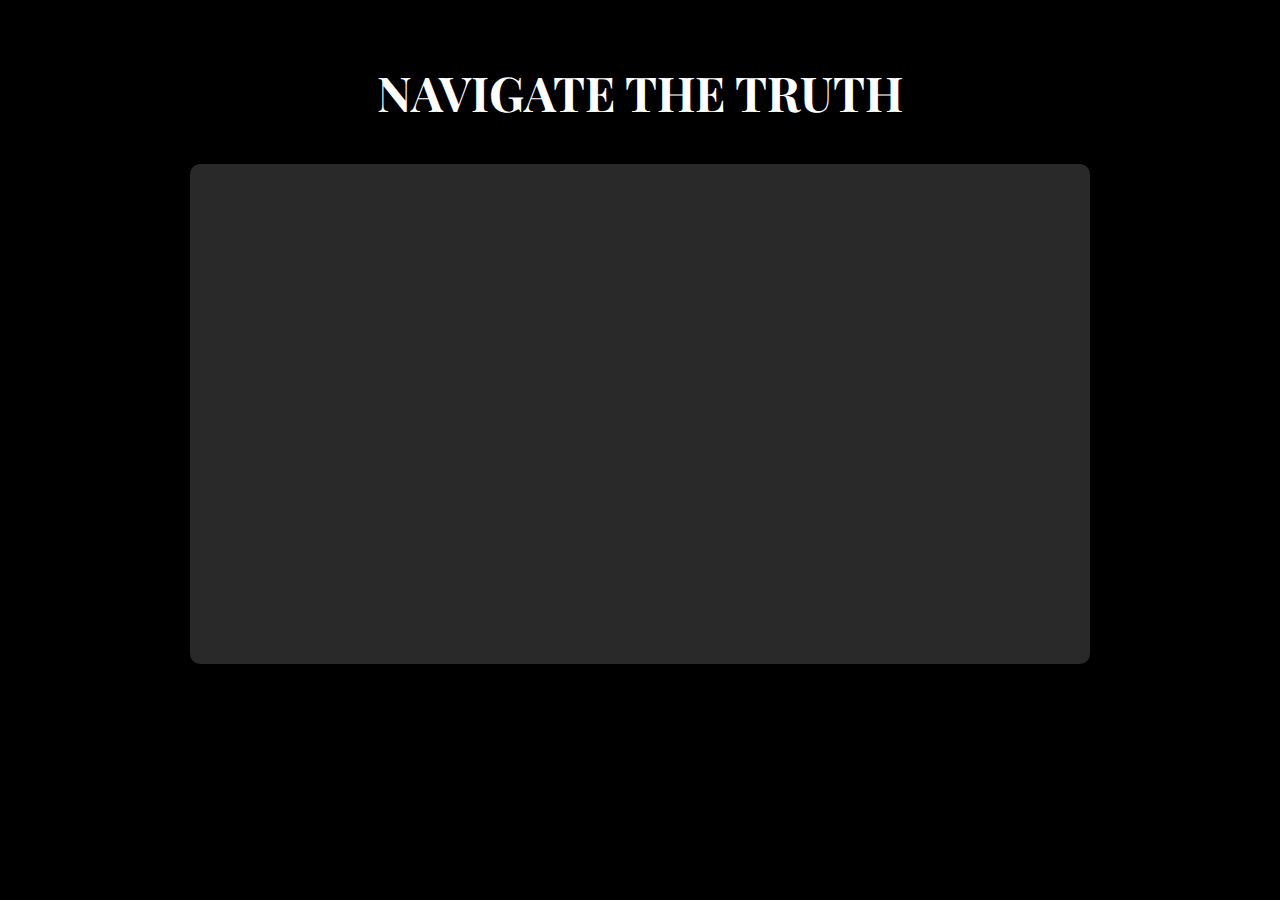
<file: bot.html>
<!DOCTYPE html>
<html lang="en">

<head>
    <meta charset="UTF-8">
    <meta name="viewport" content="width=device-width, initial-scale=1.0">
    <link rel="stylesheet" type="text/css" href="botCss.css">
    <title>Chatbot Page</title>
    <link rel="preconnect" href="https://fonts.googleapis.com">
    <link rel="preconnect" href="https://fonts.gstatic.com" crossorigin>
    <link href="https://fonts.googleapis.com/css2?family=Playfair+Display:ital,wght@0,400..900;1,400..900&display=swap"
        rel="stylesheet">
</head>

<body>
    <h1>Navigate the Truth</h1>


    <!-- Chatbot code -->
    <script src="https://cdn.botpress.cloud/webchat/v2.2/inject.js"></script>
    <script src="https://files.bpcontent.cloud/2024/10/12/15/20241012150754-J70SFGZE.js"></script>

    <!-- Embedded fraud_map.html -->
    <div class="bottom-left-iframe">
        <iframe src="C:\\Users\\HP\\OneDrive\\Desktop\\JN\\fraud_map.html" frameborder="0"></iframe>
    </div>

</body>

</html>
</file>
<file: botCss.css>
/* Apply the background color to the entire body */
body {
    background-color: black;
    color: white;
    font-family: 'Poppins', sans-serif;
    font-weight: bold;
    margin: 0;
    padding: 0;
    text-align: center;
    text-transform: uppercase;
}

/* Heading styles */
h1 {
    font-size: 3em;
    /* Increased font size for h1 */
    margin: 20px 0;
    /* Margin for spacing */
    padding-top: 40px;
    /* Added padding above the heading */
}

h2 {
    font-size: 2.5em;
    /* Increased font size for h2 */
    margin: 15px 0;
    /* Margin for spacing */
}

/* Ensure all text on the page uses the white color */
h1,
h2,
h3,
h4,
h5,
h6,
p,
a,
span,
div,
button {
    color: white;
}

/* Add some global padding for consistent spacing */
.container {
    padding: 100px 20px 50px;
    /* Added top padding and adjusted bottom */
    text-align: center;
    /* Centered text in the container */
}

/* Space between the map and text */
.bottom-left-iframe {
    margin: 40px auto 0;
    /* Center the iframe and add top margin */
    width: 900px;
    /* Increased width */
    height: 500px;
    /* Increased height */
    background-color: rgba(51, 51, 51, 0.8);
    /* Slightly transparent background */
    border-radius: 10px;
    /* More rounded corners */
    overflow: hidden;
    box-shadow: 0 4px 15px rgba(0, 0, 0, 0.5);
    /* Added shadow for depth */
}

.bottom-left-iframe iframe {
    width: 100%;
    height: 100%;
    border: none;
}

/* Custom font styling */
.playfair-display-uniquifier {
    font-family: "Playfair Display", serif;
    font-weight: 700;
    /* Adjusted weight for better legibility */
    font-style: normal;
}

h1,
h2 {
    font-family: 'Playfair Display', serif;
    font-weight: 700;
    /* Bold weight for better visibility */
    font-size: 3em;
    /* You already set a large font size */
    margin: 20px 0;
    padding-top: 40px;
    text-transform: uppercase;
    text-align: center;
}

/* Additional styling for overall aesthetics */
h1,
h2,
h3 {
    margin-bottom: 20px;
    /* Space between headings */
}

p {
    line-height: 1.6;
    /* Improved readability */
    margin-bottom: 15px;
    /* Space between paragraphs */
}

/* Additional styles for the container */
.container {
    background-color: rgba(255, 255, 255, 0.1);
    /* Subtle background for the container */
    border-radius: 15px;
    /* Rounded corners for the container */
    padding: 40px;
    /* Inner padding for the container */
    display: flex;
    flex-direction: column;
    align-items: center;
    /* Center items within the container */
}
</file>
